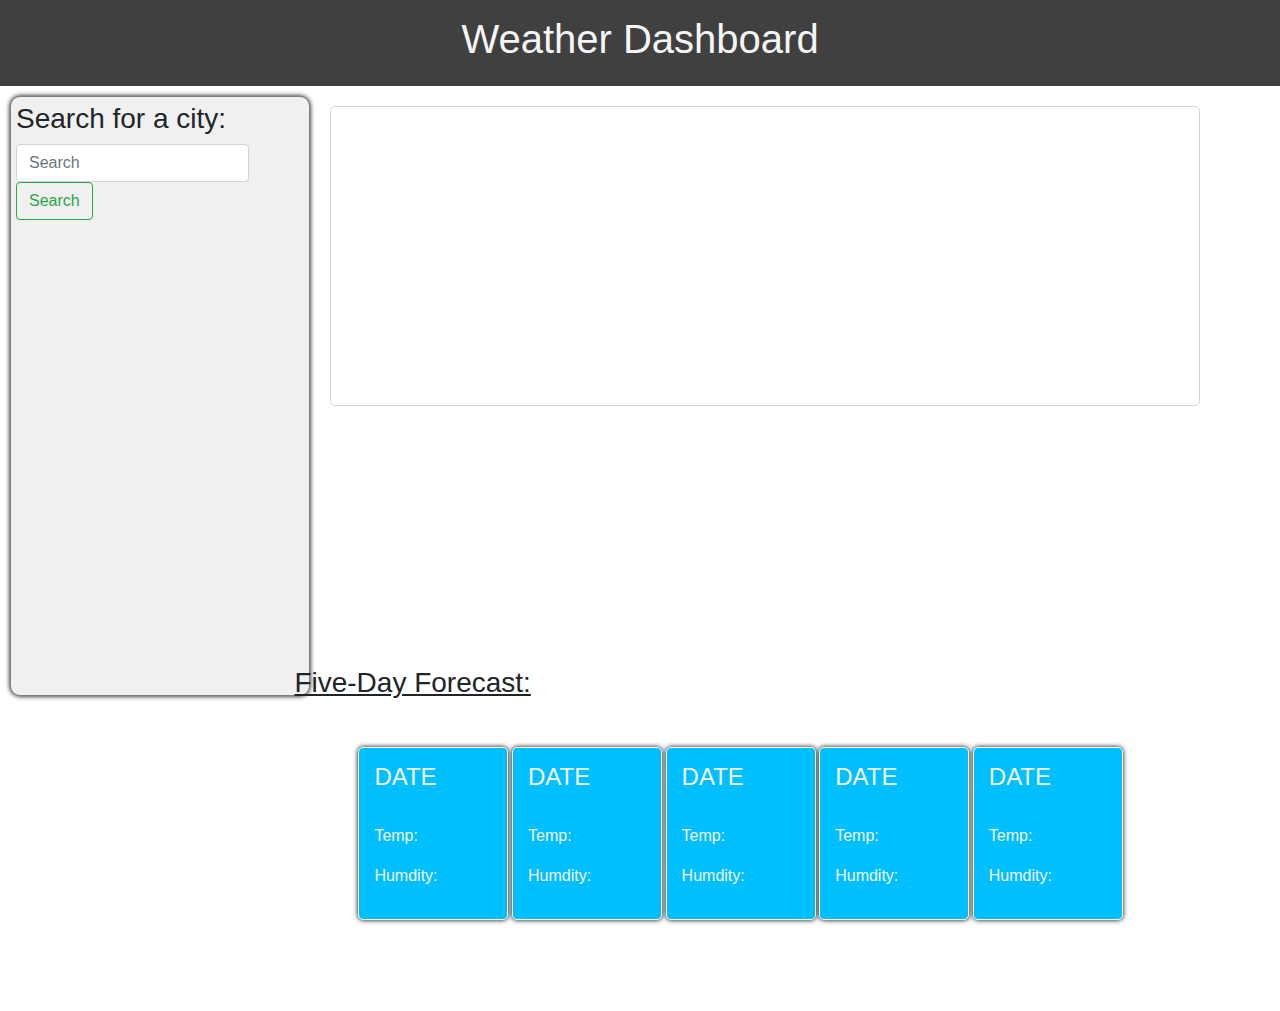
<file: index.html>
<!DOCTYPE html>
<html lang="en">

<head>
    <meta charset="UTF-8">
    <meta name="viewport" content="width=device-width, initial-scale=1.0">
    <title>Weather-API-Hw</title>
    <link rel="stylesheet" href="https://stackpath.bootstrapcdn.com/bootstrap/4.5.2/css/bootstrap.min.css"
        integrity="sha384-JcKb8q3iqJ61gNV9KGb8thSsNjpSL0n8PARn9HuZOnIxN0hoP+VmmDGMN5t9UJ0Z" crossorigin="anonymous">
    <link rel="stylesheet" href="weather.css">
</head>

<body>
    <div id="headliner">
        <h1>Weather Dashboard</h1>
    </div>

    <div id="search-menu" class="col-md-3 col-sm-4">
        <h3>Search for a city: </h3>
        <form class="form-inline my-2 my-lg-0">
            <input class="form-control mr-sm-2" type="search" placeholder="Search" aria-label="Search" id="city-input">
            <button class="btn btn-outline-success my-2 my-sm-0" type="submit" id="searchBtn">Search</button>
        </form>
        <br>
        <div id="cityButtons">
        </div>
    </div>

    <div id="data" class="col-md-9">
        <h2 id="yourCity"></h2>
        <img id="icon" />
        <br>
        <p id="temp"></p>
        <p id="humidity"></p>
        <p id="ws"></p>
        <p id="uvIndex"></p>
    </div>

    <h3 id="FD4C">Five-Day Forecast: </h3>
    <!-- <div class="castContainer"> -->
    <div id="foreCast_1" class="col-md-2">
        <h4 id="h4One">DATE</h4>
        <img id="icon1">
        <p id="pTemp1">Temp:</p>
        <p id="pHum1">Humdity:</p>
    </div>
    <div id="foreCast_2" class="col-md-2">
        <h4 id="h4Two">DATE</h4>
        <img id="icon2">
        <p id="pTemp2">Temp:</p>
        <p id="pHum2">Humdity:</p>
    </div>
    <div id="foreCast_3" class="col-md-2">
        <h4 id="h4Three">DATE</h4>
        <img id="icon3">
        <p id="pTemp3">Temp:</p>
        <p id="pHum3">Humdity:</p>
    </div>
    <div id="foreCast_4" class="col-md-2">
        <h4 id="h4Four">DATE</h4>
        <img id="icon4">
        <p id="pTemp4">Temp:</p>
        <p id="pHum4">Humdity:</p>
    </div>
    <div id="foreCast_5" class="col-md-2">
        <h4 id="h4Five">DATE</h4>
        <img id="icon5">
        <p id="pTemp5">Temp:</p>
        <p id="pHum5">Humdity:</p>
    </div>
    <!-- </div> -->




    <script src="https://code.jquery.com/jquery-3.4.1.js"
        integrity="sha256-WpOohJOqMqqyKL9FccASB9O0KwACQJpFTUBLTYOVvVU=" crossorigin="anonymous"></script>
    <script src="weather.js"></script>
</body>

</html>
</file>
<file: weather.css>
#headliner{
    text-align: center;
    background-color: #404040;
    color: whitesmoke;
    padding: 15px;
    width: 100%;
}

#search-menu{
    display: block;
    margin: 10px;
    border: solid gray;
    border-width: thin;
    border-radius: 10px;
    background-color: #F0F0F0;
    height: 600px;
    padding: 5px;
    width: 300px;
    box-shadow: 0 0 5px black;
}

#data{
    display: block;
    border: solid lightgray;
    border-width: thin;
    border-radius: 5px;
    top:-600px;
    left: 325px;
    margin: 5px;
    width: 870px;
    height: 300px;
    padding: 10px;
    padding-left: -10px;
}

#foreCast_1{
    position: absolute;
    background-color: #00BFFF;
    width: 150px;
    color: whitesmoke;
    padding: 15px;
    border: solid white;
    border-width: thin;
    border-radius: 5px;
    box-shadow: 0 0 5px black;
    top: 83%;
    left: 28%;
}

#foreCast_2{
    position: absolute;
    background-color: #00BFFF;
    width: 150px;
    color: whitesmoke;
    padding: 15px;
    border: solid white;
    border-width: thin;
    border-radius: 5px;
    box-shadow: 0 0 5px black;
    top: 83%;
    left: 40%;
}
#foreCast_3{
    position: absolute;
    background-color: #00BFFF;
    width: 150px;
    color: whitesmoke;
    padding: 15px;
    border: solid white;
    border-width: thin;
    border-radius: 5px;
    box-shadow: 0 0 5px black;
    top: 83%;
    left: 52%;
}

#foreCast_4{
    position: absolute;
    background-color: #00BFFF;
    width: 150px;
    color: whitesmoke;
    padding: 15px;
    border: solid white;
    border-width: thin;
    border-radius: 5px;
    box-shadow: 0 0 5px black;
    top: 83%;
    left: 64%;
}

#foreCast_5{
    position: absolute;
    background-color: #00BFFF;
    width: 150px;
    color: whitesmoke;
    padding: 15px;
    border: solid white;
    border-width: thin;
    border-radius: 5px;
    box-shadow: 0 0 5px black;
    top: 83%;
    left: 76%;
}
#FD4C{
    text-decoration: underline;
    top: 74%;
    left: 23%;
    position: absolute;
}


#button{
    height: 64px;
    width: 275px;
    background-color: #F0F0F0;
    font-size: 20px;
    text-align: center;
    border-left: #F0F0F0;
    border-right: #F0F0F0;
    border-bottom: #F0F0F0;
    margin: 1px;
    border-width: thin;
    display: block;
    margin-left: 5px;
}

#button:hover{
    background-color: #F0F0F0;
    box-shadow: 0px 1px 5px black;
    font-weight: bold;
    text-decoration: underline;
}

/* .castContainer{
   
    height: 36%;
    width: 67%;
    
} */
</file>
